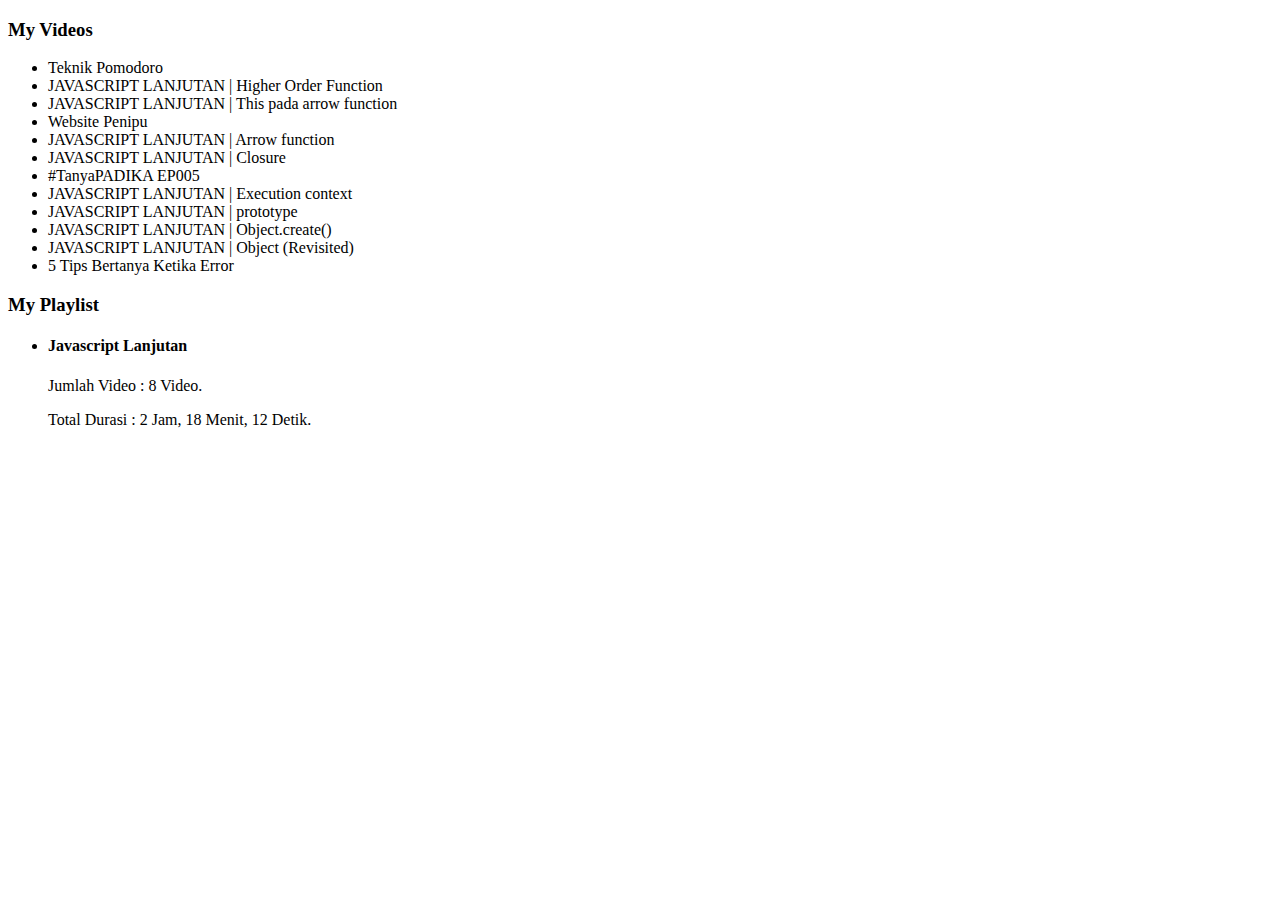
<file: latihan-filter-map-reduce/index.html>
<!DOCTYPE html>
<html lang="en">

<head>
    <meta charset="UTF-8">
    <meta http-equiv="X-UA-Compatible" content="IE=edge">
    <meta name="viewport" content="width=device-width, initial-scale=1.0">
    <title>Latihan-Filter-Map-Reduce</title>
</head>

<body>

    <h3>My Videos</h3>
    <ul>
        <li data-duration="15:27">Teknik Pomodoro</li>
        <li data-duration="11:18">JAVASCRIPT LANJUTAN | Higher Order Function </li>
        <li data-duration="21:40">JAVASCRIPT LANJUTAN | This pada arrow function</li>
        <li data-duration="19:38">Website Penipu</li>
        <li data-duration="12:16">JAVASCRIPT LANJUTAN | Arrow function</li>
        <li data-duration="20:43">JAVASCRIPT LANJUTAN | Closure</li>
        <li data-duration="14:30">#TanyaPADIKA EP005</li>
        <li data-duration="26:38">JAVASCRIPT LANJUTAN | Execution context</li>
        <li data-duration="17:33">JAVASCRIPT LANJUTAN | prototype</li>
        <li data-duration="10:33">JAVASCRIPT LANJUTAN | Object.create()</li>
        <li data-duration="17:31">JAVASCRIPT LANJUTAN | Object (Revisited)</li>
        <li data-duration="14:25">5 Tips Bertanya Ketika Error</li>
    </ul>

    <h3>My Playlist</h3>
    <ul>
        <li>
            <h4>Javascript Lanjutan</h4>
            <p>Jumlah Video : <span class="jumlah-video"></span></p>
            <p>Total Durasi : <span class="total-durasi"></span></p>
        </li>
    </ul>
    <script src="script.js"></script>
</body>

</html>
</file>
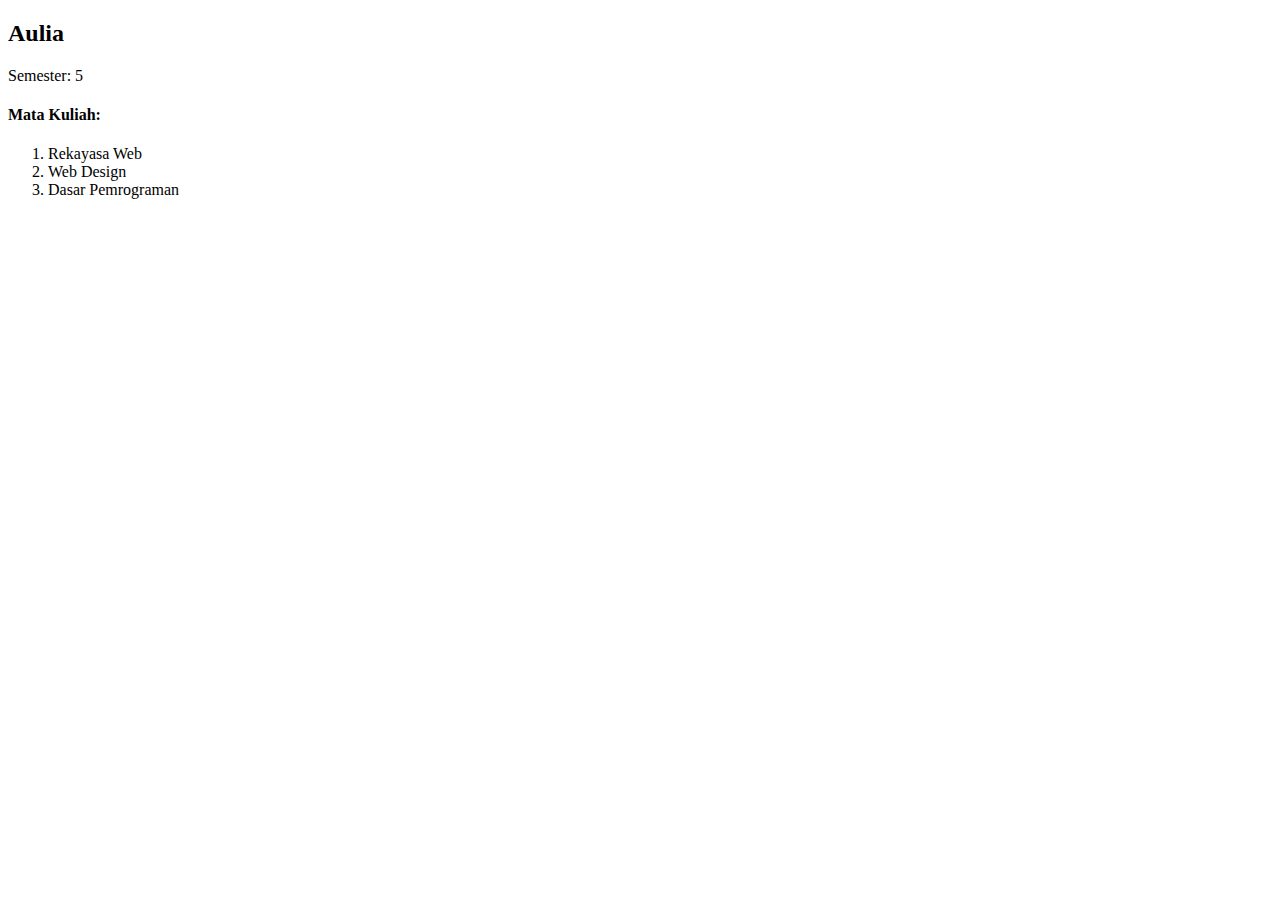
<file: latihan-template-literal/index.html>
<!DOCTYPE html>
<html lang="en">

<head>
    <meta charset="UTF-8">
    <meta http-equiv="X-UA-Compatible" content="IE=edge">
    <meta name="viewport" content="width=device-width, initial-scale=1.0">
    <title>Latihan Template - Literan / String</title>
</head>

<body>

    <script src="script.js"></script>
</body>

</html>
</file>
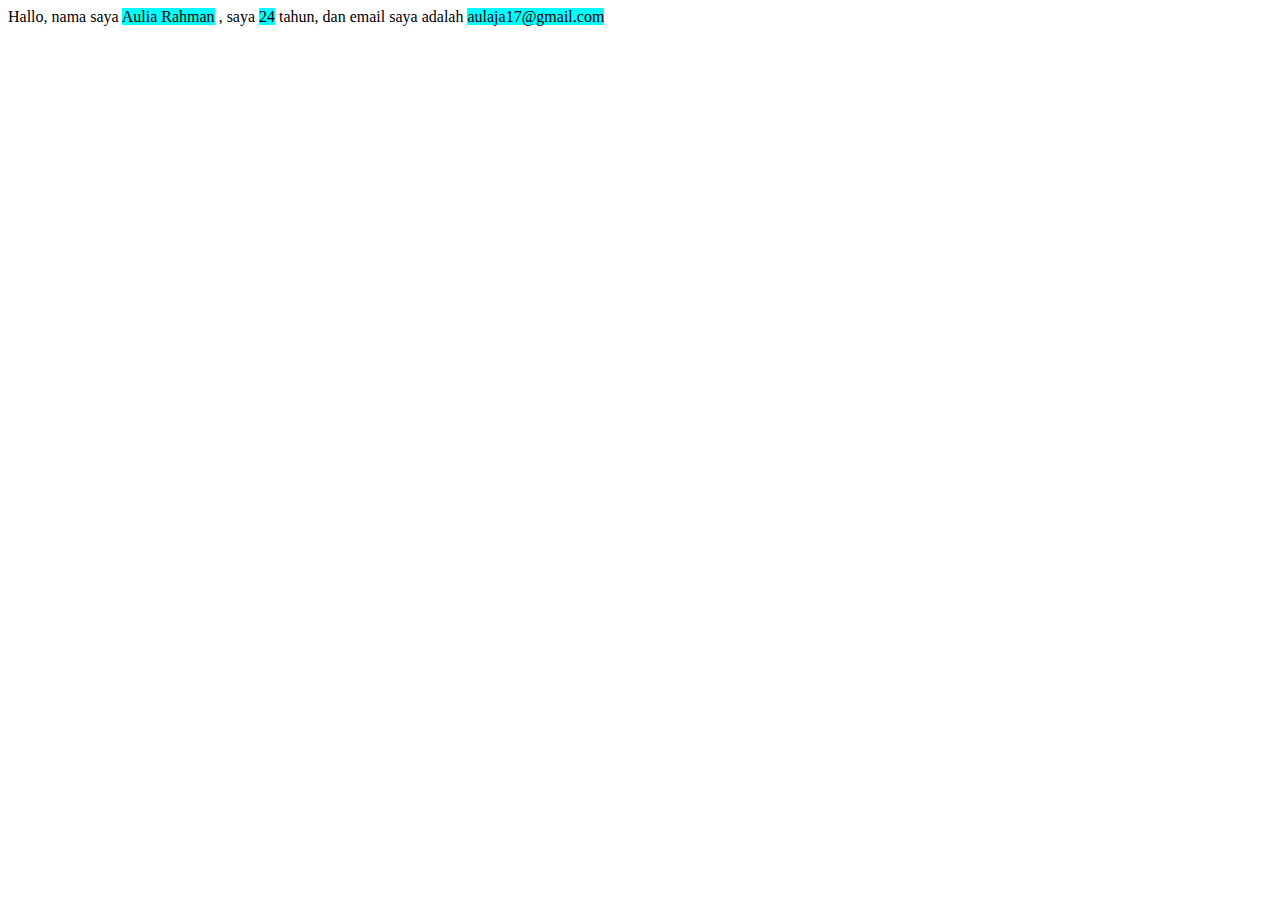
<file: taged-template-literal/index.html>
<!DOCTYPE html>
<html lang="en">

<head>
    <meta charset="UTF-8">
    <meta http-equiv="X-UA-Compatible" content="IE=edge">
    <meta name="viewport" content="width=device-width, initial-scale=1.0">
    <title>Taged Template - Literan / String</title>
    <style>
        .hl {
            background-color: aqua;
        }
    </style>
</head>

<body>

    <script src="script.js"></script>
</body>

</html>
</file>
